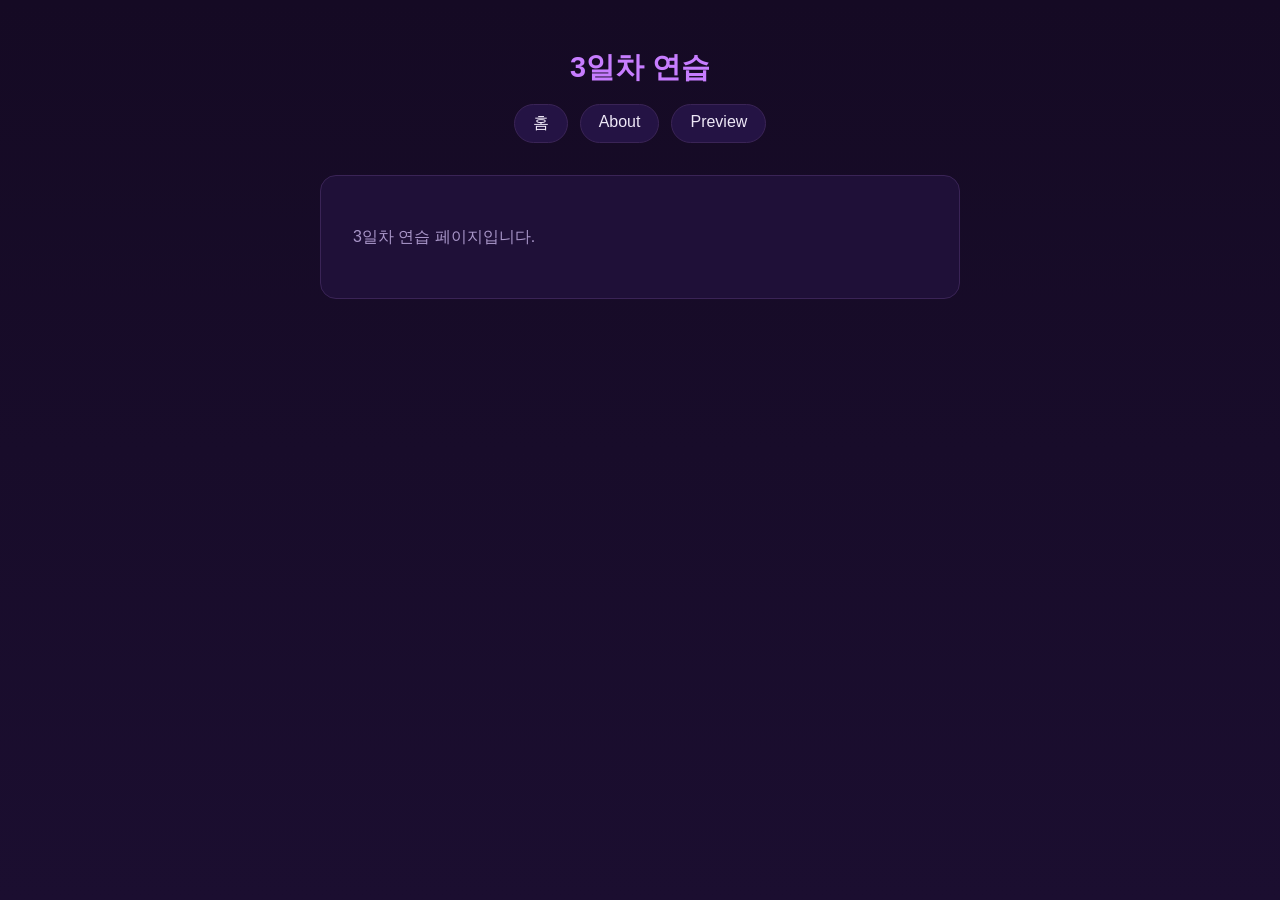
<file: index.html>
<!DOCTYPE html>
<html lang="ko">
<head>
  <meta charset="UTF-8">
  <title>3일차 연습</title>
  <link rel="stylesheet" href="style.css">
</head>
<body>
  <header>
    <h1>3일차 연습</h1>
    <nav>
      <a href="index.html">홈</a>
      <a href="about.html">About</a>
      <a href="preview.html">Preview</a>
    </nav>
  </header>
  <main>
    <p>3일차 연습 페이지입니다.</p>
  </main>
</body>
</html>
</file>
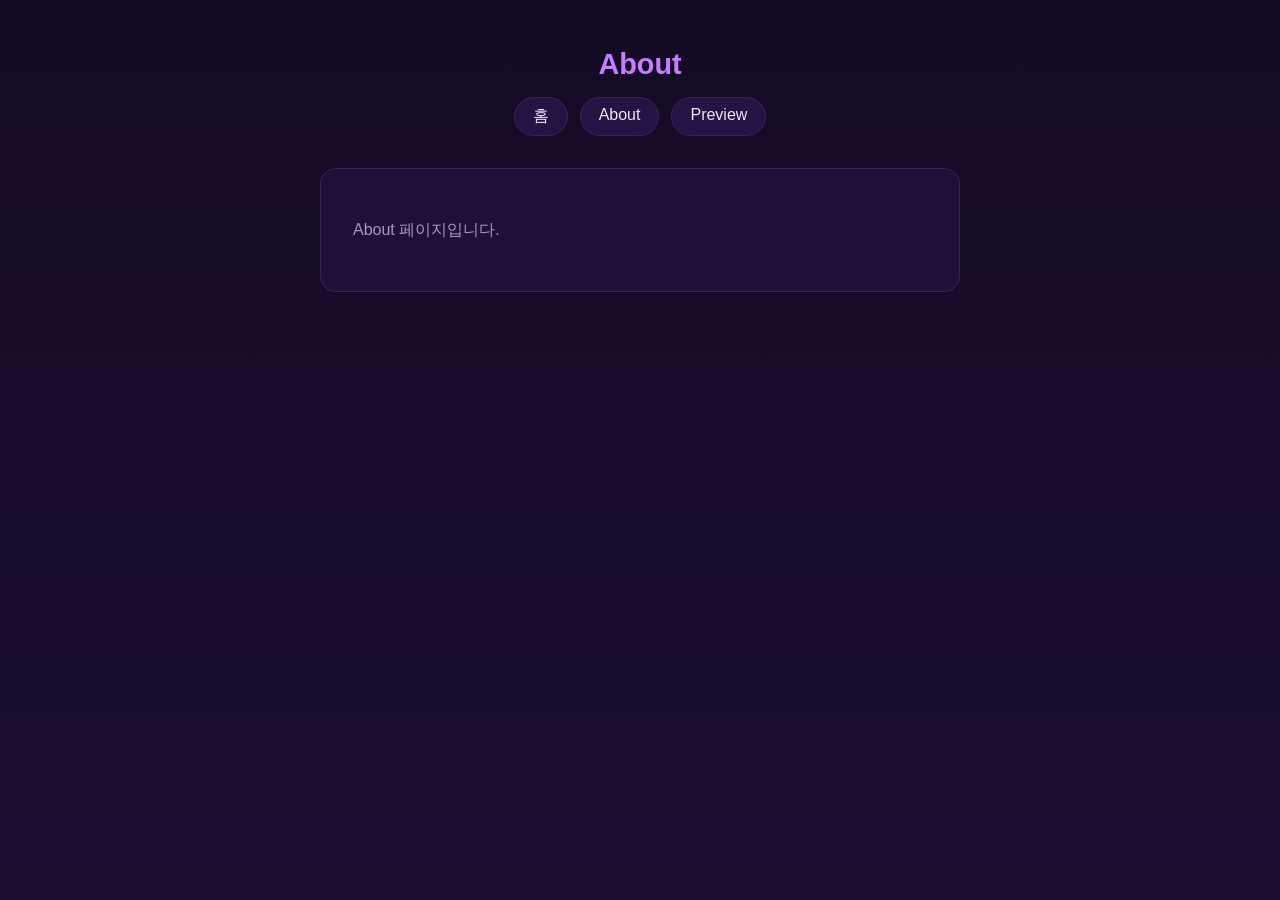
<file: about.html>
<!DOCTYPE html>
<html lang="ko">
<head>
  <meta charset="UTF-8">
  <title>About</title>
  <link rel="stylesheet" href="style.css">
</head>
<body>
  <header>
    <h1>About</h1>
    <nav>
      <a href="index.html">홈</a>
      <a href="about.html">About</a>
      <a href="preview.html">Preview</a>
    </nav>
  </header>
  <main>
    <p>About 페이지입니다.</p>
  </main>
</body>
</html>
</file>
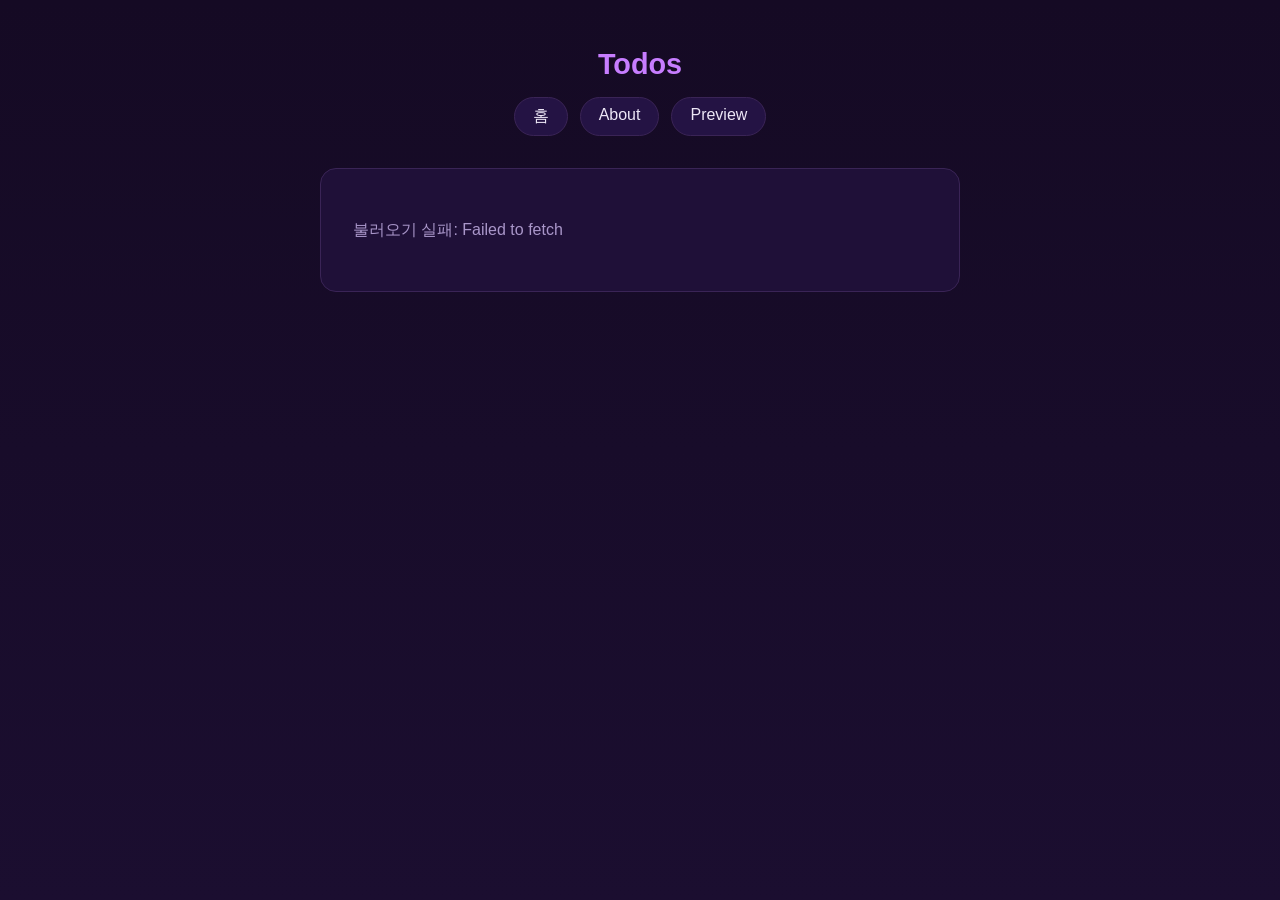
<file: preview.html>
<!DOCTYPE html>
<html lang="ko">
<head>
  <meta charset="UTF-8">
  <title>Todos Preview</title>
  <link rel="stylesheet" href="style.css">
</head>
<body>
  <header>
    <h1>Todos</h1>
    <nav>
      <a href="index.html">홈</a>
      <a href="about.html">About</a>
      <a href="preview.html">Preview</a>
    </nav>
  </header>
  <main>
    <p id="status">불러오는 중...</p>
    <ul id="todo-list"></ul>
  </main>

  <script>
    const SUPABASE_URL = "https://gqumhxblaczdfycrkcss.supabase.co/rest/v1/";
    const SUPABASE_KEY = "sb_publishable_q1SJWKMjCyzyhVPquSaI0A_d5RbPFc9";

    async function loadTodos() {
      const statusEl = document.getElementById("status");
      const listEl = document.getElementById("todo-list");

      try {
        const res = await fetch(SUPABASE_URL + "test_todos?select=*", {
          headers: {
            apikey: SUPABASE_KEY,
            Authorization: "Bearer " + SUPABASE_KEY
          }
        });

        if (!res.ok) {
          throw new Error("HTTP " + res.status);
        }

        const todos = await res.json();

        if (todos.length === 0) {
          statusEl.textContent = "데이터가 없습니다.";
          return;
        }

        statusEl.remove();
        todos.forEach(todo => {
          const li = document.createElement("li");
          if (todo.done) li.classList.add("done");

          const info = document.createElement("div");
          const titleEl = document.createElement("div");
          titleEl.className = "title";
          titleEl.textContent = todo.title;
          const metaEl = document.createElement("div");
          metaEl.className = "meta";
          metaEl.textContent = "수량: " + todo.amount + " · 마감일: " + todo.due_date;
          info.appendChild(titleEl);
          info.appendChild(metaEl);

          const statusSpan = document.createElement("span");
          statusSpan.className = "status-badge";
          statusSpan.textContent = todo.done ? "완료" : "미완료";

          li.appendChild(info);
          li.appendChild(statusSpan);
          listEl.appendChild(li);
        });
      } catch (err) {
        statusEl.textContent = "불러오기 실패: " + err.message;
      }
    }

    loadTodos();
  </script>
</body>
</html>
</file>
<file: style.css>
:root {
  --bg: #150a24;
  --bg-elevated: #1f1038;
  --bg-card: #241344;
  --border: #3a2456;
  --purple: #9d4edd;
  --purple-light: #c77dff;
  --text: #ede7f6;
  --text-muted: #a996c9;
}

* {
  box-sizing: border-box;
}

body {
  margin: 0;
  min-height: 100vh;
  background: linear-gradient(180deg, var(--bg) 0%, #1b0e30 100%);
  color: var(--text);
  font-family: "Segoe UI", "Pretendard", sans-serif;
  display: flex;
  flex-direction: column;
  align-items: center;
  padding: 48px 16px;
}

header {
  width: 100%;
  max-width: 640px;
  margin-bottom: 32px;
  text-align: center;
}

h1 {
  color: var(--purple-light);
  margin: 0 0 16px;
  font-size: 1.8em;
}

nav {
  display: flex;
  justify-content: center;
  gap: 12px;
  flex-wrap: wrap;
}

nav a {
  color: var(--text);
  text-decoration: none;
  background: var(--bg-card);
  border: 1px solid var(--border);
  padding: 8px 18px;
  border-radius: 999px;
  transition: background 0.15s, border-color 0.15s;
}

nav a:hover {
  background: var(--purple);
  border-color: var(--purple);
  color: #120a1f;
}

main {
  width: 100%;
  max-width: 640px;
  background: var(--bg-elevated);
  border: 1px solid var(--border);
  border-radius: 16px;
  padding: 32px;
}

main p {
  color: var(--text-muted);
  line-height: 1.6;
}

ul {
  list-style: none;
  padding: 0;
  margin: 0;
}

li {
  display: flex;
  justify-content: space-between;
  align-items: center;
  gap: 16px;
  background: var(--bg-card);
  border: 1px solid var(--border);
  border-radius: 10px;
  padding: 14px 16px;
  margin-bottom: 10px;
}

li.done {
  opacity: 0.6;
}

li.done .title {
  text-decoration: line-through;
  color: var(--text-muted);
}

.title {
  font-weight: 600;
  color: var(--text);
}

.meta {
  font-size: 0.85em;
  color: var(--text-muted);
  margin-top: 4px;
}

.status-badge {
  font-size: 0.8em;
  padding: 4px 10px;
  border-radius: 999px;
  border: 1px solid var(--purple);
  color: var(--purple-light);
  white-space: nowrap;
}

li.done .status-badge {
  border-color: var(--border);
  color: var(--text-muted);
}

#status {
  color: var(--text-muted);
}
</file>
